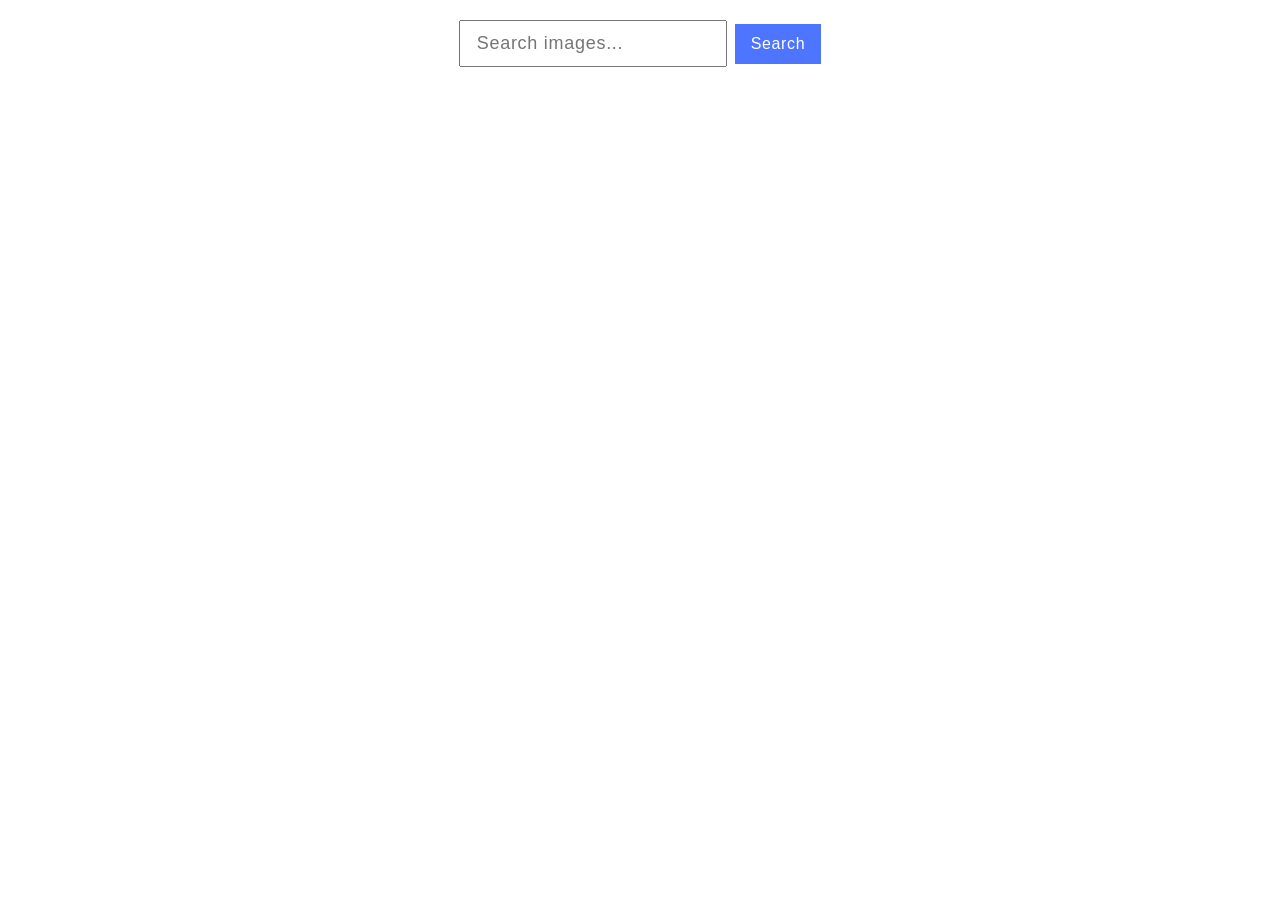
<file: src/index.html>
<!DOCTYPE html>
<html lang="en">
<head>
  <meta charset="UTF-8">
  <meta name="viewport" content="width=device-width, initial-scale=1.0">
  <title>Image Search</title>
  <link rel="stylesheet" href="./css/styles.css">
</head>
<body>
  <header>
    <form class="form" id="search-form">
      <input type="text" id="search-input" placeholder="Search images..." required>
      <button type="submit">Search</button>
    </form>
  </header>

  <div id="loader" class="loader" style="display: none;"></div> 
  <ul class="gallery"></ul>

  <script type="module" src="./main.js"></script>
</body>
</html>
</file>
<file: src/css/styles.css>
/**
  |============================
  | include css partials with
  | default @import url()
  |============================
*/
/* Common styles */
@import url('./reset.css');
@import url('./base.css');


.gallery {
  display: grid;
  grid-template-columns: repeat(3, 1fr);
  gap: 40px;
  list-style: none;
}
.gallery-item {
  display: flex;
  flex-direction: column;
  align-items: center;
  border: 1px solid #ddd;
  border-radius: 8px;
  overflow: hidden;
  background: #fff;
  transition: transform 0.3s ease;
}

.gallery-item:hover {
  transform: scale(1.05);
}

.gallery-item a {
  display: block;
  width: 100%;
  height: auto;
}

.gallery-item img {
  width: 100%;
  height: 200px; 
  object-fit: cover;
}

.info {
  display: flex;
  flex-direction: row;
  align-items: center;
  padding: 10px;
  text-align: center;
  gap: 80px;
}

.info p {
font-weight: 600;
font-size: 12px;
line-height: 133%;
letter-spacing: 0.04em;
color: #2e2f42;
}
.info b {
  display: flex;
font-weight: 400;
font-size: 12px;
line-height: 200%;
letter-spacing: 0.04em;
color: #2e2f42;
}
.info-container {
  display: flex;
  justify-content: space-between;
  width: 100%;
  padding: 5px 10px;
  background: #f8f8f8;
  border-top: 1px solid #ddd;
}

.info-container p {
  margin: 5px 0;
  text-align: center;
  font-size: 14px;
  flex: 1;
}

.info-container p b {
  display: block;
  font-weight: bold;
  color: #333;
}

.loader {
  display: flex;
  justify-content: center;
  align-items: center;
  position: fixed;
  top: 50%;
  left: 50%;
  transform: translate(-50%, -50%);
  width: 50px;
  height: 50px;
  border: 5px solid rgba(0, 0, 0, 0.1);
  border-top-color: #3498db;
  border-radius: 50%;
  animation: spin 1s linear infinite;
}

@keyframes spin {
  0% { transform: translate(-50%, -50%) rotate(0deg); }
  100% { transform: translate(-50%, -50%) rotate(360deg); }
}
#search-form {
  display: flex;
  align-items: center;
  justify-content: center;
  padding: 20px;
}
#search-input {
  padding: 8px 16px;
   margin-right: 8px;
   font-weight: 400;
font-size: 18px;
line-height: 150%;
letter-spacing: 0.04em;
color: #808080;
}
#search-input:not(:placeholder-shown) {
  border: none;
  background: none;
border: 2px solid #4E75FF;
}
button {
  padding: 8px 16px;
  background: #4e75ff;
  transition: 250ms ease-in;
  border: none;
  font-weight: 500;
font-size: 16px;
line-height: 150%;
letter-spacing: 0.04em;
color: #fff;
}
button:hover {
  background: #6c8cff;
}
</file>
